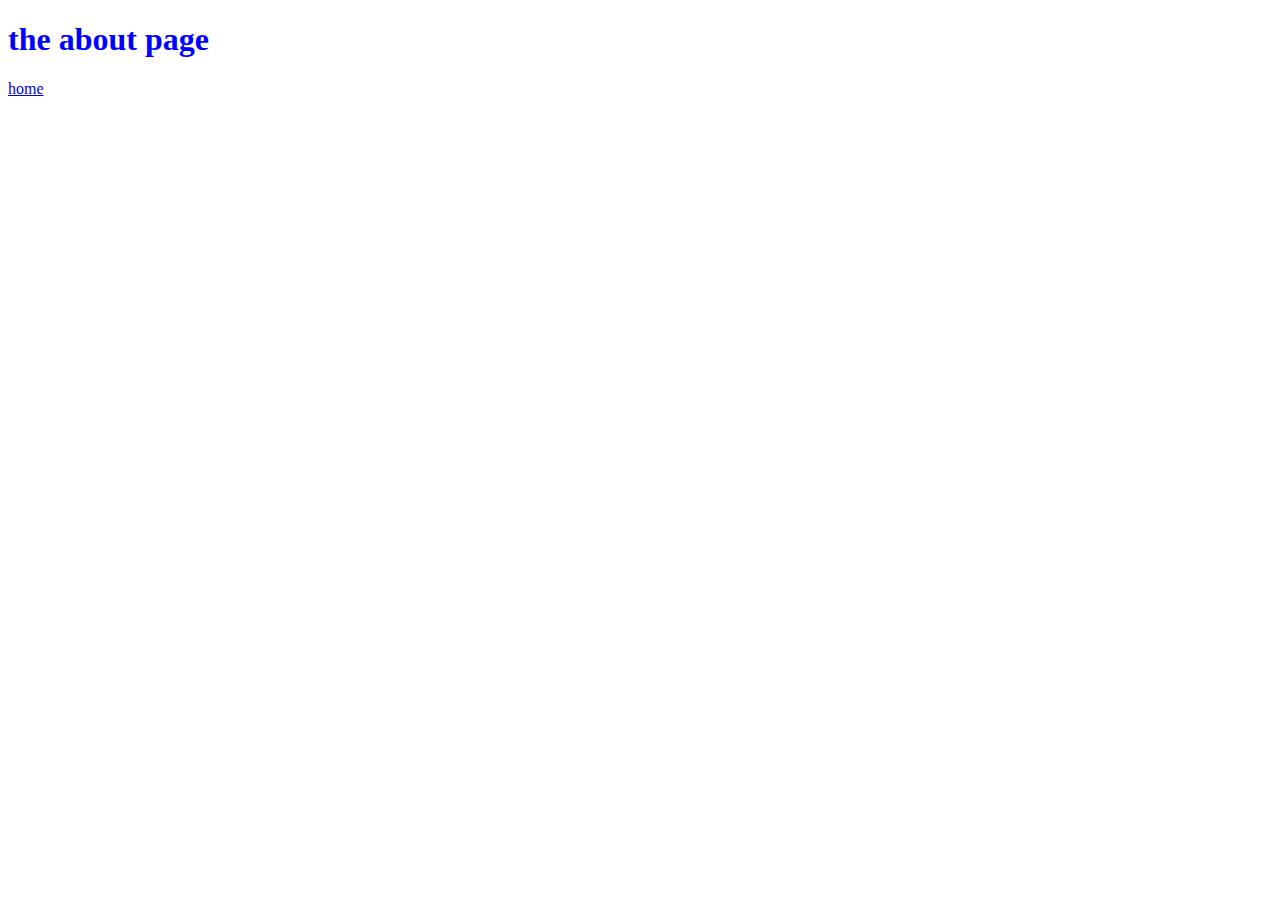
<file: week-3/about.html>
<!DOCTYPE html>

<head>

    <title>HTML5 Semantics</title>
    <link rel="stylesheet" href="1index.css"
</head>
<body>
    <h1>the about page</h1>
</body>

<a href="./Wk3_PP_index.html"> home</a>


</html>
</file>
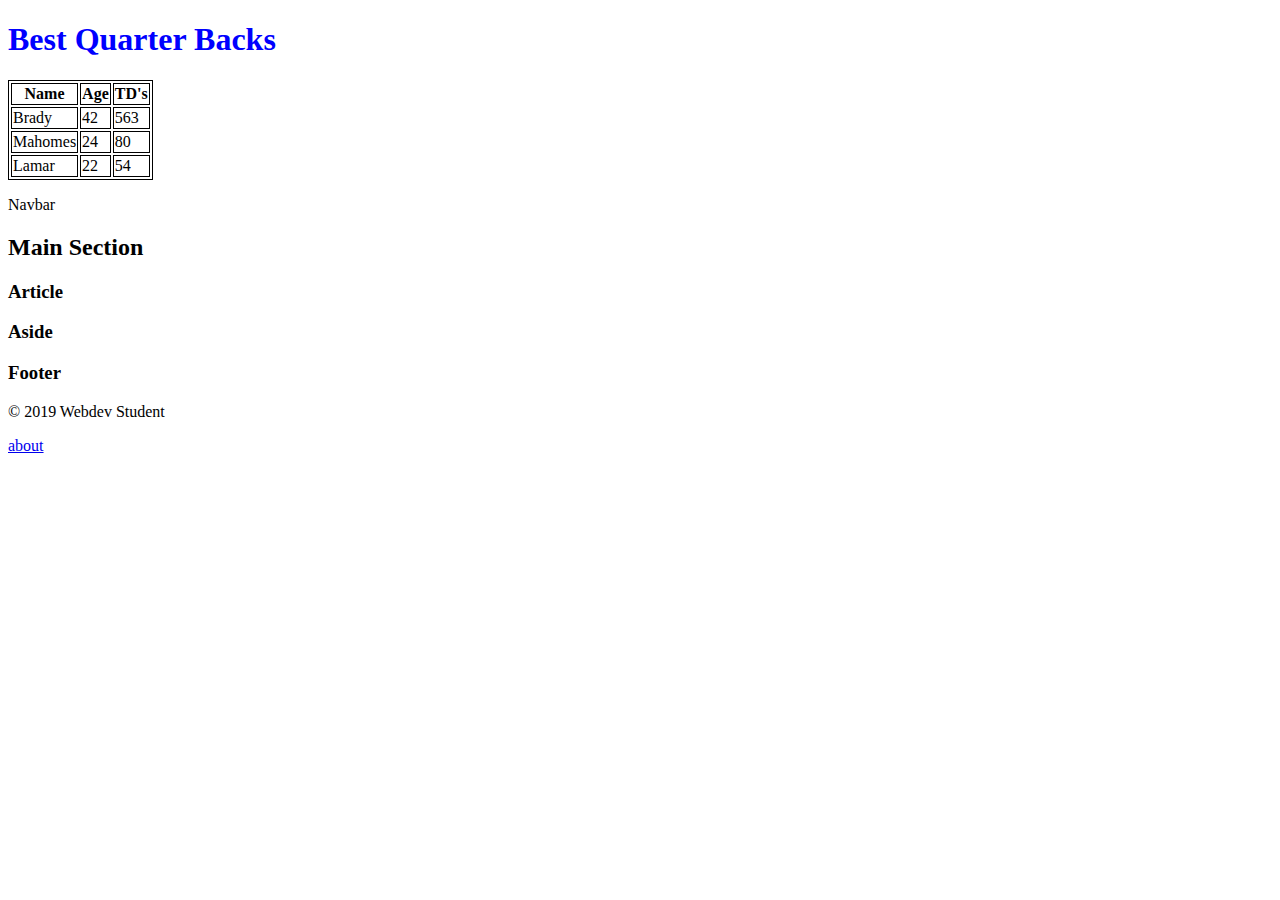
<file: week-3/Wk3_PP_index.html>
<!DOCTYPE html>

<head>
    <link rel="stylesheet" href="1index.css">
    <title>HTML5 Semantics</title>
    
</head>

<body>
    <header>
        <h1>Best Quarter Backs</h1>
    </header>

    <table>
        <thead>
            <th>Name</th>
            <th>Age</th>
            <th>TD's</th>
        </thead>
            <tbody>
                <tr>
                    <td>Brady</td>
                    <td>42</td>
                    <td>563</td>
                </tr>

                <tr>
                    <td>Mahomes</td>
                    <td>24</td>
                    <td>80</td>
                </tr>
                <tr>
                    <td>Lamar</td>
                    <td>22</td>
                    <td>54</td>
                </tr>
                

            </tbody>
            
        
    </table>
    <nav>
        <p>Navbar</p>   <!-- Remove the <p> and add links -->
        </nav>
    <main>
        <h2>Main Section</h2>
        <div>
            <h3>Article</h3>
        </main>
        <div>
            <h3>Aside</h3>
        </div>
    </div>
    <footer>
        <h3>Footer</h3>
        <p>&copy; 2019 Webdev Student</p>
    </footer>
</body>
<a href="./about.html"> about</a>

</html>
</file>
<file: week-3/1index.css>
h1{
    color: blue;
}

table, th, td, tr {
    border: 1px solid black;
}
</file>
